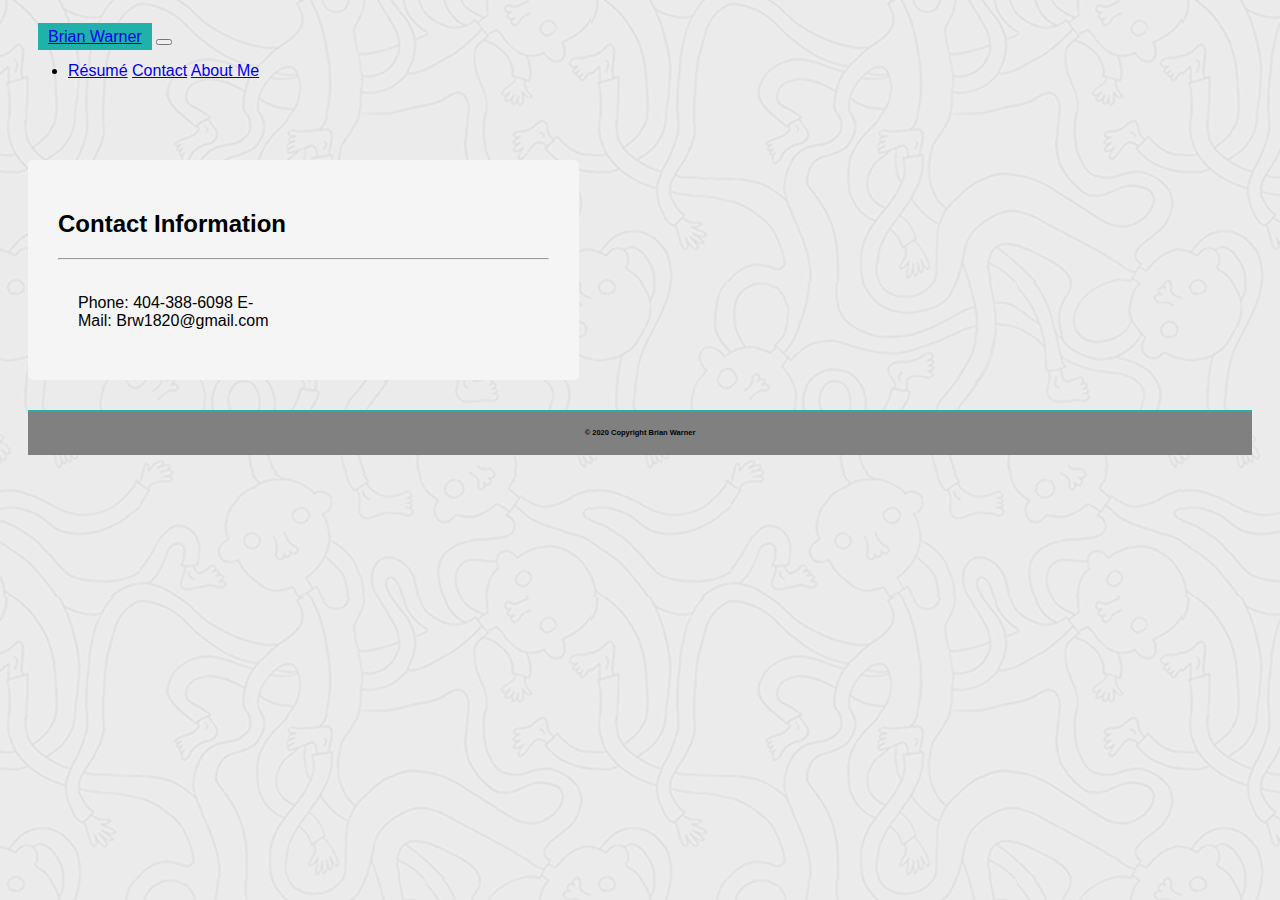
<file: contact.html>
<!doctype html>
<html lang="en">
  <head>
    <!-- Required meta tags -->
    <meta charset="utf-8">
    <meta name="viewport" content="width=device-width, initial-scale=1, shrink-to-fit=no">

    <!-- Bootstrap CSS -->
    <link rel="stylesheet" href="https://stackpath.bootstrapcdn.com/bootstrap/4.5.0/css/bootstrap.min.css" integrity="sha384-9aIt2nRpC12Uk9gS9baDl411NQApFmC26EwAOH8WgZl5MYYxFfc+NcPb1dKGj7Sk" crossorigin="anonymous">
    <link rel="stylesheet" href="style.css">
    <title>Brian Warner's Portfolio</title>
  </head>
  <body>
    <header>
    <nav class="navbar navbar-expand-lg navbar-light bg-primary rounded-lg">
      <!-- Our brand / logo -->
      <a class="navbar-brand rounded-lg" href="index.html">Brian Warner</a>
      <button class="navbar-toggler" type="button" data-toggle="collapse" data-target="#navbarNavDropdown" aria-controls="navbarNavDropdown" aria-expanded="false" aria-label="Toggle navigation">
        <span class="navbar-toggler-icon"></span>
      </button>
        <!-- Collapsible button -->
      <div class="collapse navbar-collapse" id="navbarNavDropdown">
        <ul class="navbar-nav ml-auto">   
          <!-- a Dropdown menu -->
            <li class="nav-item dropdown">
              <a class="nav-link dropdown-toggle" href="#" id="navbarDropdownMenuLink" data-toggle="dropdown" aria-haspopup="true" aria-expanded="false">
                <span class="navbar-toggler-icon"></span>
              </a>
              <div class="dropdown-menu" aria-labelledby="navbarDropdownMenuLink">
                <a class="dropdown-item" href="./Portfolio.html">Résumé</a>
                <a class="dropdown-item" href="./contact.html">Contact</a>
                <a class="dropdown-item" href="./index.html">About Me</a>
              </div>
          </li>
        </ul>
      </div>
    </nav>
</header>

<main>
<div class="container" id="Contact">
    <h2>Contact Information</h2>
    <hr />
  <div class="row">
    <div class="column">
        <label>Phone: 404-388-6098</label>
        <label>E-Mail: Brw1820@gmail.com</label>
    </div>
  </div>
</div>
</main>
<nav class="navbar fixed-bottom navbar-light bg-light bottomNav">
  <h2>© 2020 Copyright Brian Warner</h2>
</nav>

<!-- <footer class="footer1">
  <h2>© Copyright</h2>
</footer> -->
    <!-- Optional JavaScript -->
    <!-- jQuery first, then Popper.js, then Bootstrap JS -->
    <script src="https://code.jquery.com/jquery-3.5.1.slim.min.js" integrity="sha384-DfXdz2htPH0lsSSs5nCTpuj/zy4C+OGpamoFVy38MVBnE+IbbVYUew+OrCXaRkfj" crossorigin="anonymous"></script>
    <script src="https://cdn.jsdelivr.net/npm/popper.js@1.16.0/dist/umd/popper.min.js" integrity="sha384-Q6E9RHvbIyZFJoft+2mJbHaEWldlvI9IOYy5n3zV9zzTtmI3UksdQRVvoxMfooAo" crossorigin="anonymous"></script>
    <script src="https://stackpath.bootstrapcdn.com/bootstrap/4.5.0/js/bootstrap.min.js" integrity="sha384-OgVRvuATP1z7JjHLkuOU7Xw704+h835Lr+6QL9UvYjZE3Ipu6Tp75j7Bh/kR0JKI" crossorigin="anonymous"></script>


</body>
</html>
</file>
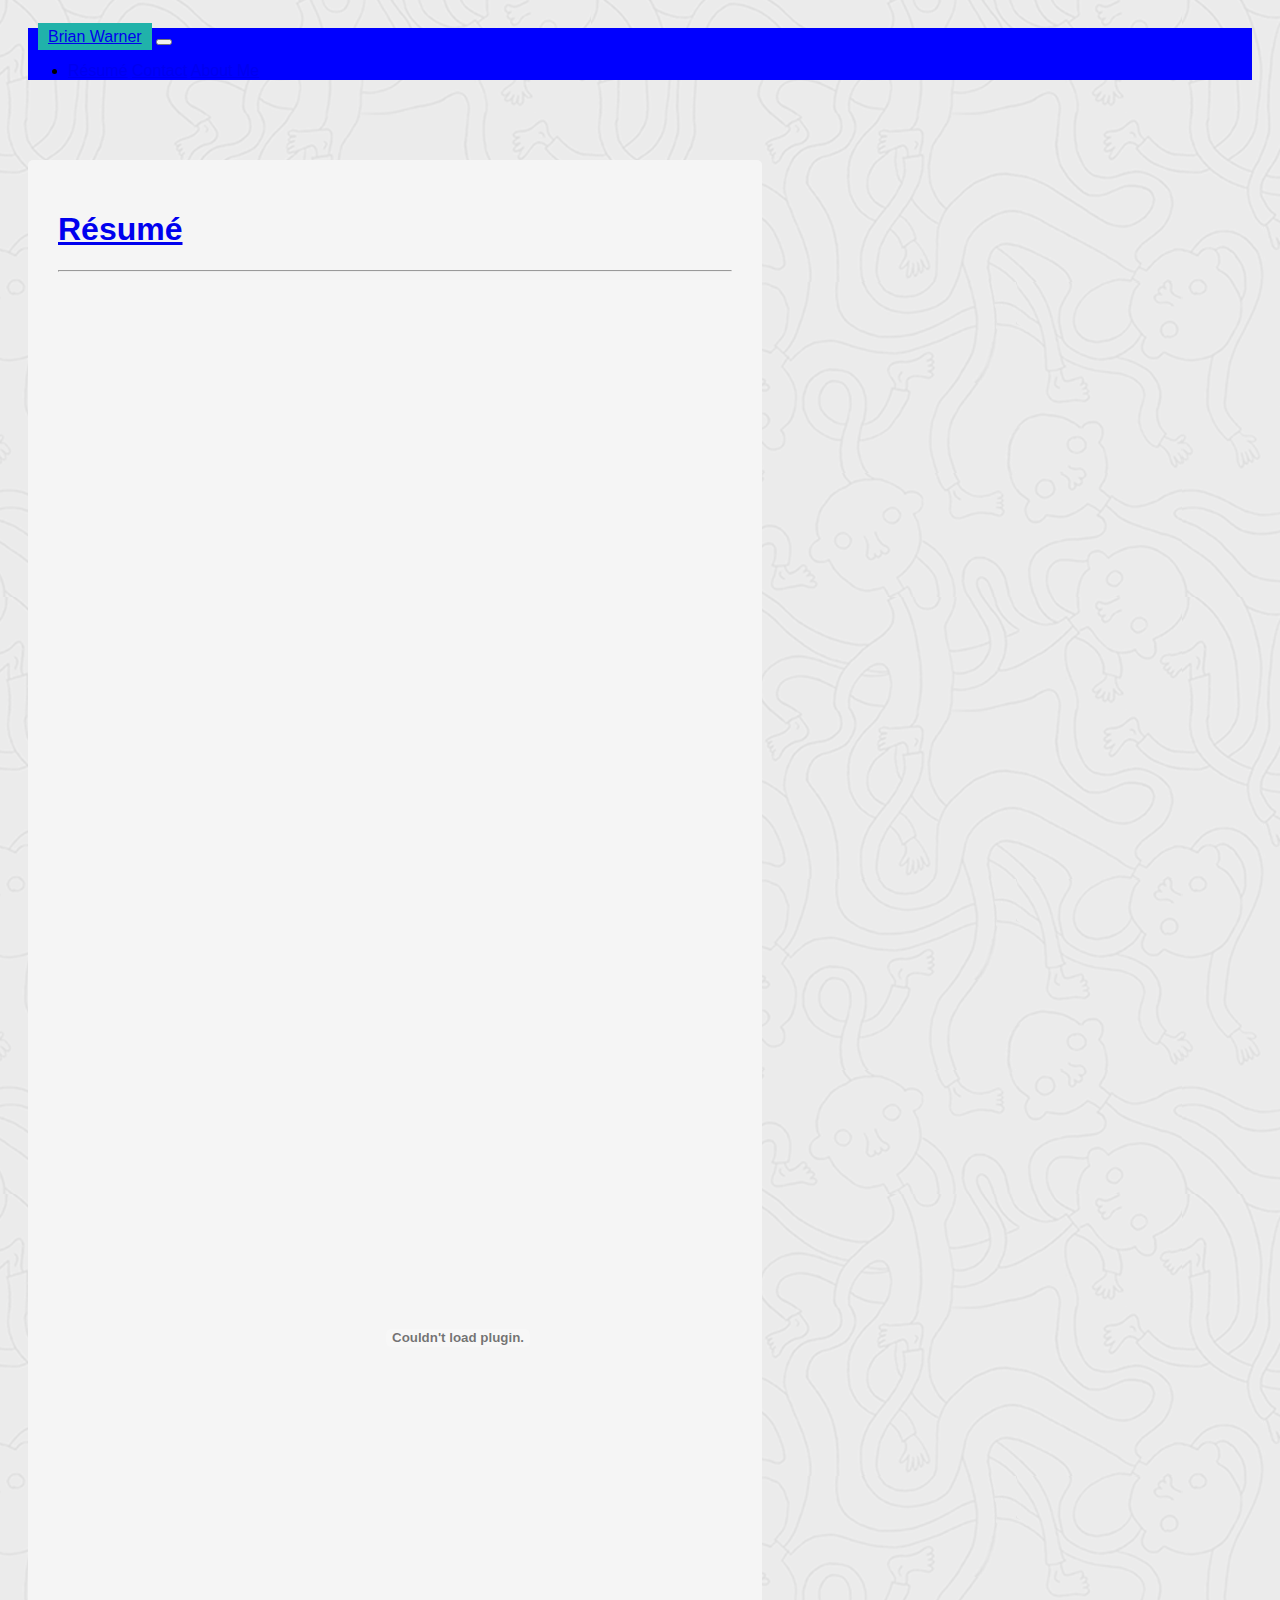
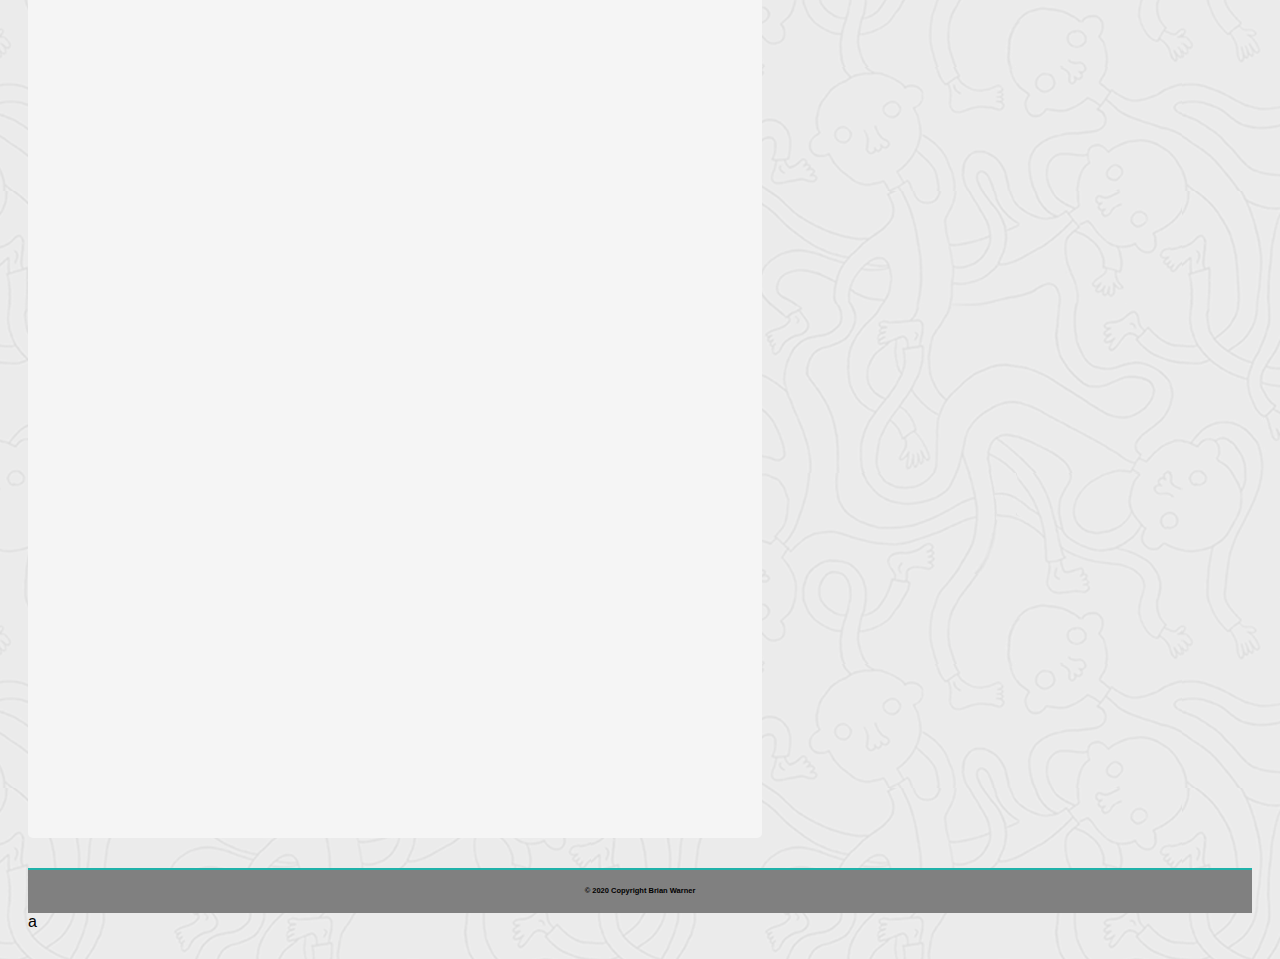
<file: Portfolio.html>
<!doctype html>
<html lang="en">
  <head>
    <meta charset="utf-8">
    <meta name="viewport" content="width=device-width, initial-scale=1, shrink-to-fit=no">
    <title>Brian Warner's Portfolio</title>
    <link rel="stylesheet" href="https://stackpath.bootstrapcdn.com/bootstrap/4.5.0/css/bootstrap.min.css" integrity="sha384-9aIt2nRpC12Uk9gS9baDl411NQApFmC26EwAOH8WgZl5MYYxFfc+NcPb1dKGj7Sk" crossorigin="anonymous">
    <link rel="stylesheet" href="style.css">
  </head>
  <header>
    <nav id="nav1" class="navbar navbar-expand-lg navbar-dark bg-primary rounded-lg">
      <a class="navbar-brand rounded-lg" href="index.html">Brian Warner</a>
      <button class="navbar-toggler" type="button" data-toggle="collapse" data-target="#navbarNavDropdown" aria-controls="navbarNavDropdown" aria-expanded="false" aria-label="Toggle navigation">
        <span class="navbar-toggler-icon"></span>
      </button>
      <div class="collapse navbar-collapse" id="navbarNavDropdown">
        <ul class="navbar-nav ml-auto">
            <li class="nav-item dropdown">
              <a class="nav-link dropdown-toggle" href="#" id="navbarDropdownMenuLink" data-toggle="dropdown" aria-haspopup="true" aria-expanded="false">
                <span class="navbar-toggler-icon"></span>
              </a>
              <div class="dropdown-menu" aria-labelledby="navbarDropdownMenuLink">
                <a class="dropdown-item" href="./Portfolio.html">Résumé</a>
                <a class="dropdown-item" href="./contact.html">Contact</a>
                <a class="dropdown-item" href="./index.html">About Me</a>
              </div>
          </li>
        </ul>
      </div>
    </nav>
  </header>
    <main>
    <section class="container" id="Portfolio">
      <h1> <a href="./Assets/Brian_Warner_Resume (2).PDF">Résumé</a></h1>
      <hr />
        <div class="row">  
         <div class='col-sm-12'>
           <p>
            <embed src="./Assets/Brian_Warner_Resume (2).PDF" width="800" height="2100"/>
           </p>
          </div>
        </div>
    </section>
        </main>
<nav class="navbar fixed-bottom navbar-light bg-light bottomNav">
  <h2>© 2020 Copyright Brian Warner</h2>
</nav>
<script src="https://code.jquery.com/jquery-3.5.1.slim.min.js" integrity="sha384-DfXdz2htPH0lsSSs5nCTpuj/zy4C+OGpamoFVy38MVBnE+IbbVYUew+OrCXaRkfj" crossorigin="anonymous"></script>
<script src="https://cdn.jsdelivr.net/npm/popper.js@1.16.0/dist/umd/popper.min.js" integrity="sha384-Q6E9RHvbIyZFJoft+2mJbHaEWldlvI9IOYy5n3zV9zzTtmI3UksdQRVvoxMfooAo" crossorigin="anonymous"></script>
<script src="https://stackpath.bootstrapcdn.com/bootstrap/4.5.0/js/bootstrap.min.js" integrity="sha384-OgVRvuATP1z7JjHLkuOU7Xw704+h835Lr+6QL9UvYjZE3Ipu6Tp75j7Bh/kR0JKI" crossorigin="anonymous"></script>
</body>
</html>a
</file>
<file: style.css>
body {
    font-family:'Franklin Gothic Medium', 'Arial Narrow', Arial, sans-serif;
    background-image: url(./Assets/gtpfbg.png);
    padding:20px;
  }
  
  * {
    box-sizing: border-box;
  }
  
  #nav1 {
    background-color: blue;
  }
  
  .works  {
    color: lightblue;
  }
  .navbar-brand {
      background-color: lightseagreen;
      text-align: center;
      padding: 5px 10px;
      margin-left: 10px;
  }
/* .dropdown-menu  {
    margin-right: auto;
} */
  .navbar-toggler-icon  {
      
      margin-left: center;
  }

  
/* Clear floats after the columns */
.row:after {
  content: "";
  display: table;
  clear: both;
}


/* Style inputs */
input[type=text], select, textarea {
  width: 100%;
  padding: 12px;
  border: 1px solid #ccc;
  margin-top: 6px;
  margin-bottom: 16px;
  resize: vertical;
}

input[type=submit] {
  background-color: #4CAF50;
  color: white;
  padding: 12px 20px;
  border: none;
  cursor: pointer;
}

input[type=submit]:hover {
  background-color: #45a049;
}

/* Style the container/contact section */
.container {
  border-radius: 5px;
  margin-top:80px;
  padding: 30px;
  width:60%;
  background-color: whitesmoke;
}

/* Create two columns that float next to eachother */
.column {
  float: left;
  width: 50%;
  margin-top: 6px;
  padding: 20px;
}

/* Clear floats after the columns */
.row:after {
  content: "";
  display: table;
  clear: both;
}

#Portfolio {
    padding-bottom:30px;
    background-color: whitesmoke;
}

.footer1 {
    background-color: grey;
    text-align:center;
    font-size: 5px;
    border-top: 2px lightseagreen solid;
    margin-top: 30px;
    height: 45px;
    padding-top: 10px;
    bottom: 0;
    width: 100%; 
    position: absolute;
}

.picture  {
  max-height: 175px;
  max-width: 175px;
  border-style: double;
}

#Contact  {
  height: fit-content;
  width:45%;
  align-self: auto;
  
}
img {
    margin-left: 20px;
    margin-bottom: 20px;
    margin-right: 20px;
}
 .col-sm-12 {
    position:center;
}

@media only screen and (max-width: 500px) {
  .container  {
    margin: 5px;
    width:50%;
  }
}

.bg-light {
  background-color: lightblue;
}

#nav-item {
  margin:35px;
}

.picture{
align:left;
}

.captured-image {
  width: 100%;
}

.bottomNav  {
  background-color: grey;
  text-align: center;
  font-size: 5px;
  border-top: 2px lightseagreen solid;
  margin-top: 30px;
  height: 45px;
  padding-top: 10px;
  bottom: 0;
  width: 100%;
}
</file>
